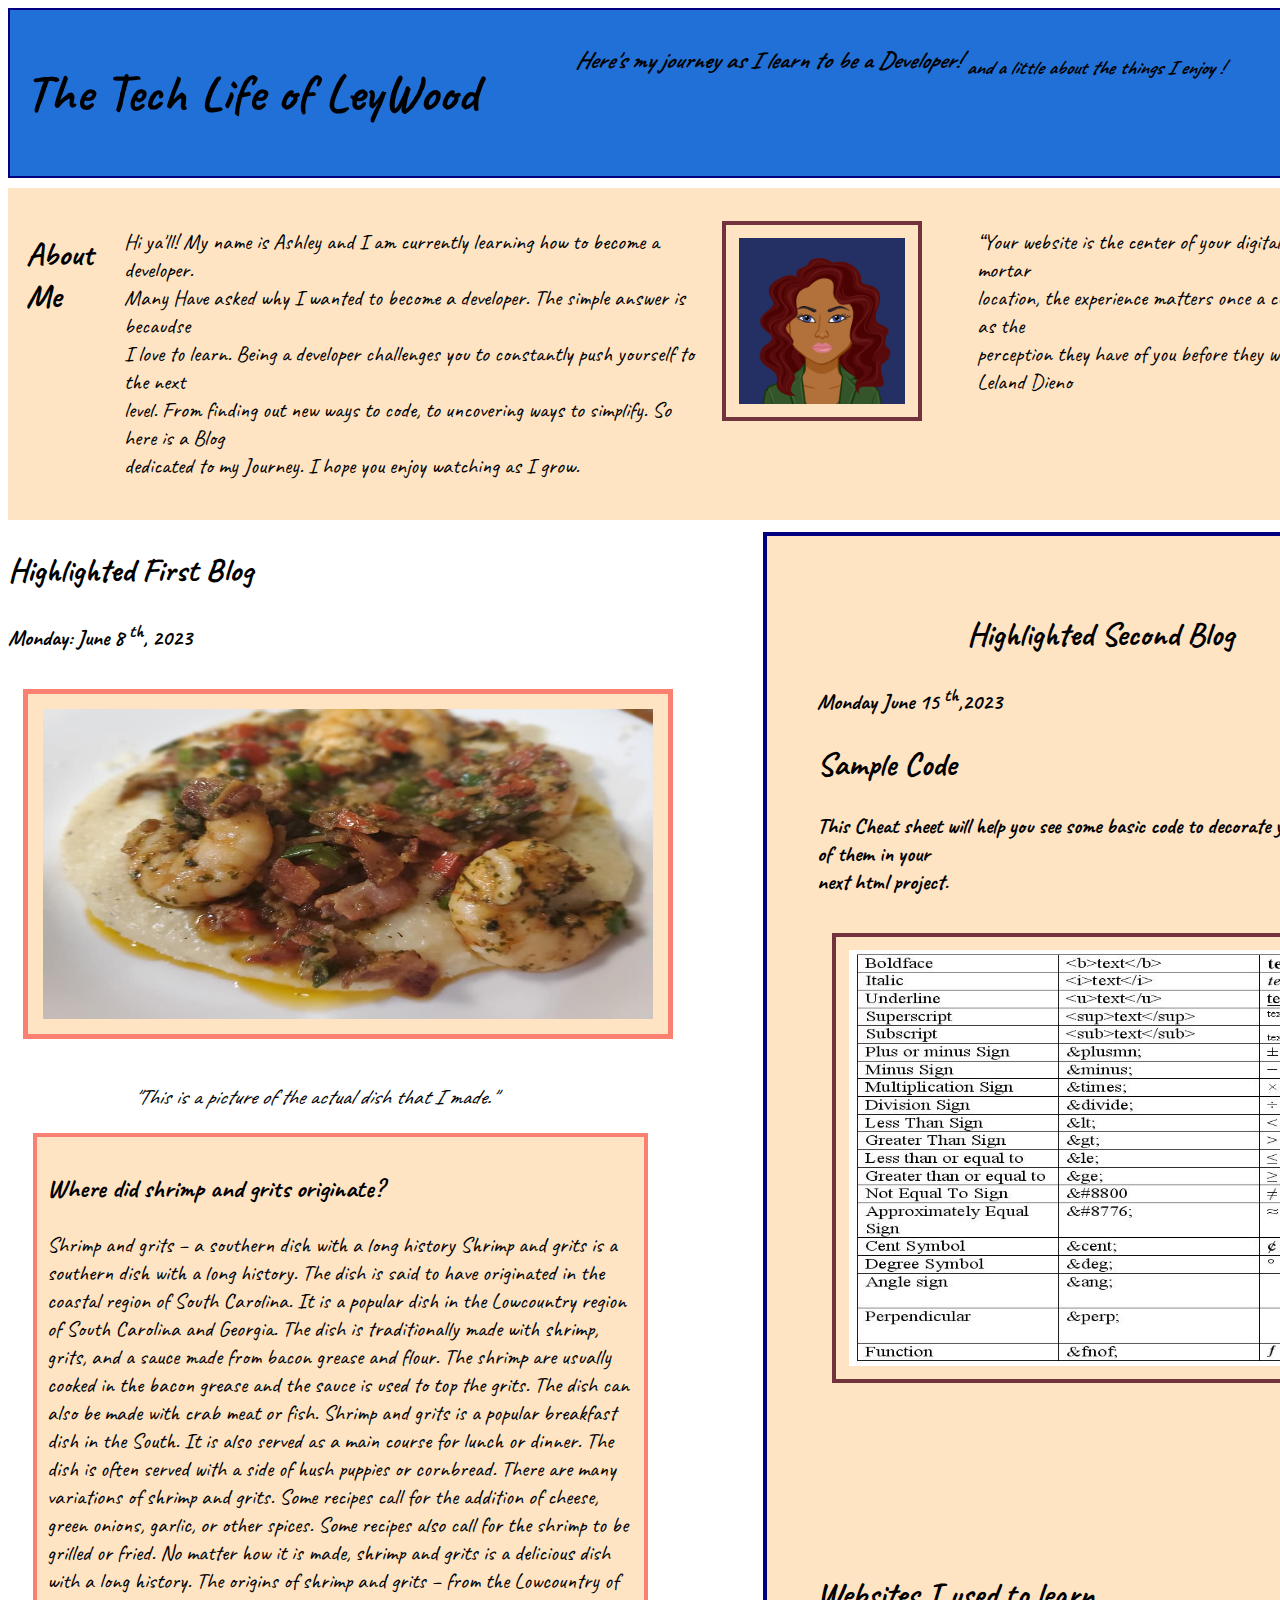
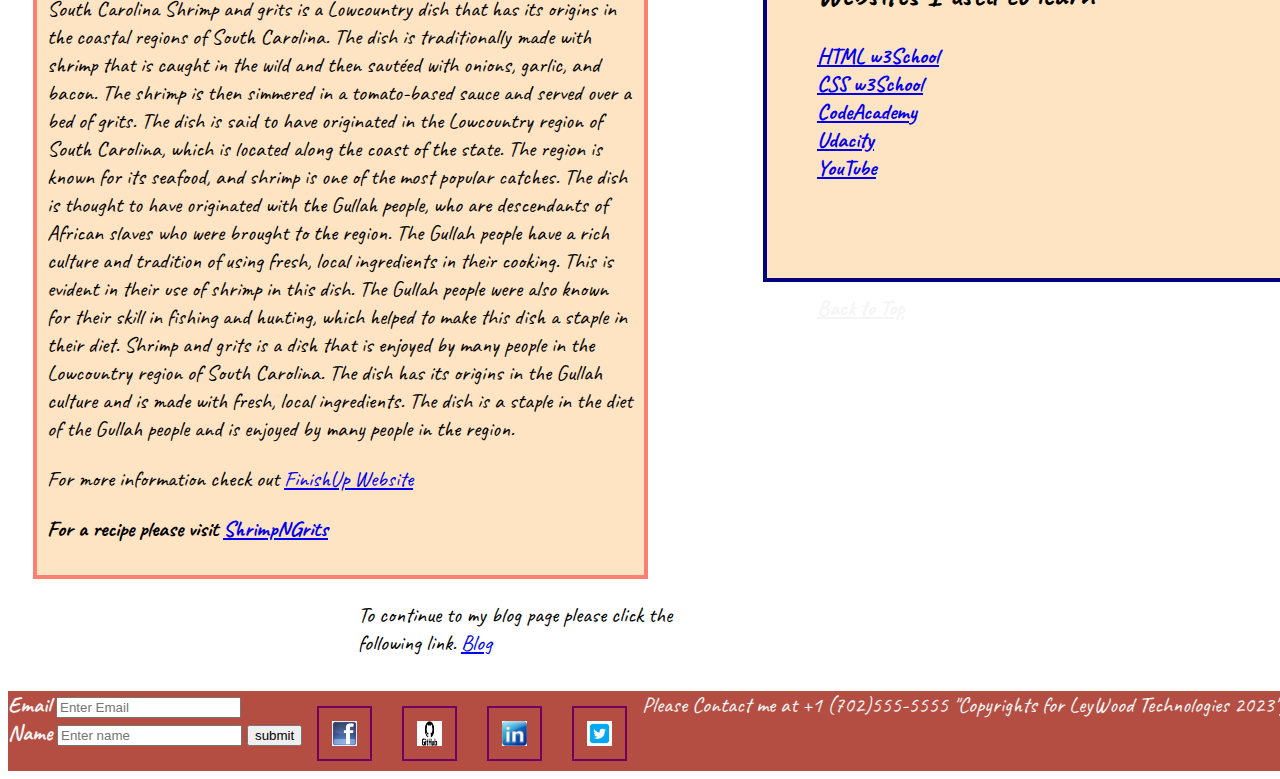
<file: 2023Blog/index.html>
<!DOCTYPE html>
<html lang="en">


<head>
    <meta charset="UTF-8">
    <link rel="stylesheet" href="main.css">
    <link rel="preconnect" href="https://fonts.googleapis.com">
    <link rel="preconnect" href="https://fonts.gstatic.com" crossorigin>
    <link href="https://fonts.googleapis.com/css2?family=Caveat:wght@400;700&family=Pacifico&display=swap" rel="stylesheet">
    <title> The Tech Life of LeyWood</title>
</head>

<body>
    <header>

        <h1> The Tech Life of LeyWood</h1>
        <section>
            <p>
                <h2><i>Here's my journey as I learn to be a Developer! <sub>and a little about the things I enjoy
                            !</sub></i></h2>
            </p>
        </section>


        <section id="signup">
            <h3>
                <p>Subscribe to my blog</p>
                <button type="button"> <a href="#subhere">Subscribe here</a> </button>


            </h3>
        </section>
        <ul>
            <li>
                <a id="home_page" href="index.html">Home</a>
            </li>

            <li><a href="#side_note">Social Media</a></li>
            <li><a href="post.html">Blog page</a></li>
            <li><a href="#l_l">Learning Links</a></li>
        </ul>
    </header>



    <div id="bigbox">


        <div class="headertop">
            <h2>About Me</h2>



            <p> Hi ya'll! My name is Ashley and I am currently learning how to become a developer. <br>Many Have asked why I wanted to become a developer. The simple answer is becaudse <br>I love to learn. Being a developer challenges you to constantly push
                yourself to the next <br> level. From finding out new ways to code, to uncovering ways to simplify. So here is a Blog <br> dedicated to my Journey. I hope you enjoy watching as I grow.
            </p> <img id="lwp" src="images\AvatarAsh.png" alt="happy">





            <blockquote cite="https://www.ramotion.com/blog/web-development-quotes/">
                “Your website is the center of your digital ecosystem, like a brick and mortar <br>location, the experience matters once a customer enters, just as much as the <br>perception they have of you before they walk through the door.” - Leland
                Dieno
            </blockquote>





        </div>






        <div class="maininfo">
            <h2 id="Gallery_g"> Highlighted First Blog </h2>
            <p><b>Monday: June 8 <sup>th</sup>, 2023</b></p>
            <img id="sng" src="images\ShrimpNGrits.jpg" alt="Shrimp and Grits">

            <p id="pq"><i>"This is a picture of the actual dish that I made."</i></p>


            <blockquote cite="https://fisherbnb.com/where-did-shrimp-and-grits-originate/" id="sngf">
                <h3> Where did shrimp and grits originate?</h3>
                <p>Shrimp and grits – a southern dish with a long history Shrimp and grits is a southern dish with a long history. The dish is said to have originated in the coastal region of South Carolina. It is a popular dish in the Lowcountry region
                    of South Carolina and Georgia. The dish is traditionally made with shrimp, grits, and a sauce made from bacon grease and flour. The shrimp are usually cooked in the bacon grease and the sauce is used to top the grits. The dish can
                    also be made with crab meat or fish. Shrimp and grits is a popular breakfast dish in the South. It is also served as a main course for lunch or dinner. The dish is often served with a side of hush puppies or cornbread. There are many
                    variations of shrimp and grits. Some recipes call for the addition of cheese, green onions, garlic, or other spices. Some recipes also call for the shrimp to be grilled or fried. No matter how it is made, shrimp and grits is a delicious
                    dish with a long history. The origins of shrimp and grits – from the Lowcountry of South Carolina Shrimp and grits is a Lowcountry dish that has its origins in the coastal regions of South Carolina. The dish is traditionally made with
                    shrimp that is caught in the wild and then sautéed with onions, garlic, and bacon. The shrimp is then simmered in a tomato-based sauce and served over a bed of grits. The dish is said to have originated in the Lowcountry region of
                    South Carolina, which is located along the coast of the state. The region is known for its seafood, and shrimp is one of the most popular catches. The dish is thought to have originated with the Gullah people, who are descendants of
                    African slaves who were brought to the region. The Gullah people have a rich culture and tradition of using fresh, local ingredients in their cooking. This is evident in their use of shrimp in this dish. The Gullah people were also
                    known for their skill in fishing and hunting, which helped to make this dish a staple in their diet. Shrimp and grits is a dish that is enjoyed by many people in the Lowcountry region of South Carolina. The dish has its origins in
                    the Gullah culture and is made with fresh, local ingredients. The dish is a staple in the diet of the Gullah people and is enjoyed by many people in the region.

                    <p> For more information check out <a href="https://fisherbnb.com/where-did-shrimp-and-grits-originate/">FinishUp Website</a></p>
                    <p><b>For a recipe please visit <a
                                href="https://www.bowlofdelicious.com/easy-classic-shrimp-and-grits/">ShrimpNGrits</a></b>
                    </p>
            </blockquote>



            <p id="uptb">To continue to my blog page please click the following link. <a href="post.html">Blog</a>
            </p>

        </div>



        <div class="sidenote">
            <h2 id="sb"> Highlighted Second Blog </h2>
            <p><b>Monday June 15 <sup>th</sup>,2023</b></p>
            <h2>Sample Code</h2>


            <p>This Cheat sheet will help you see some basic code to decorate your page. Try usinging some of them in your <br> next html project.</p>
            <img src="images\CheetSheet.jpg" alt="Sample Code" class="CSP">
            <br>
            <br>
            <br>
            <br>
            <br>
            <br>
            <h2 id="l_l"> Websites I used to learn </h2>


            <a href="https://www.w3schools.com/html/default.asp">HTML w3School</a><br>
            <a href="https://www.w3schools.com/Css/">CSS w3School</a><br>
            <a href="https://www.codecademy.com/">CodeAcademy</a><br>
            <a href="https://www.udacity.com/">Udacity</a><br>
            <a href="https://www.youtube.com/results?search_query=html">YouTube</a><br>
            <br>
            <br>
            <br>
            <br>

            <a href="#home_page" id="bttl">Back to Top</a>





        </div>




        <div class="footer">

            <section id="subhere">




                <label for="email"><b>Email</b></label>
                <input type="text" placeholder="Enter Email" name="email required">
                <br>

                <label for="name"><b>Name</b></label>
                <input type="text" placeholder="Enter name" name="name required">
                <button type="submit">submit</button>
            </section>
            <a id="side_note">

                <a href="https://www.facebook.com/"> <img id="sociImg" src="images\fbimg.jpeg" alt="FB"> </a>

                <a href="https://github.com/Oleeash85"><img id="sociImg" src="images\GithubLogo.jpeg" alt="GitHub"></a>

                <a href="https://www.linkedin.com/in/ashley-martin-gatewood-67695519a/"> <img id="sociImg" src="images\LinkedinLogo.jpeg" alt="LinkedIn"></a>

                <a href="https://twitter.com/oleeash"> <img id="sociImg" src="images\twitterLogo.jpeg" alt="Twitter"></a>
                Please Contact me at +1 (702)555-5555 "Copyrights for LeyWood Technologies 2023"
                <a href="#home_page" id="bttl">Back to Top</a>

                <section>

                </section>
                <section>

                </section>
        </div>
    </div>
</body>

</html>
</file>
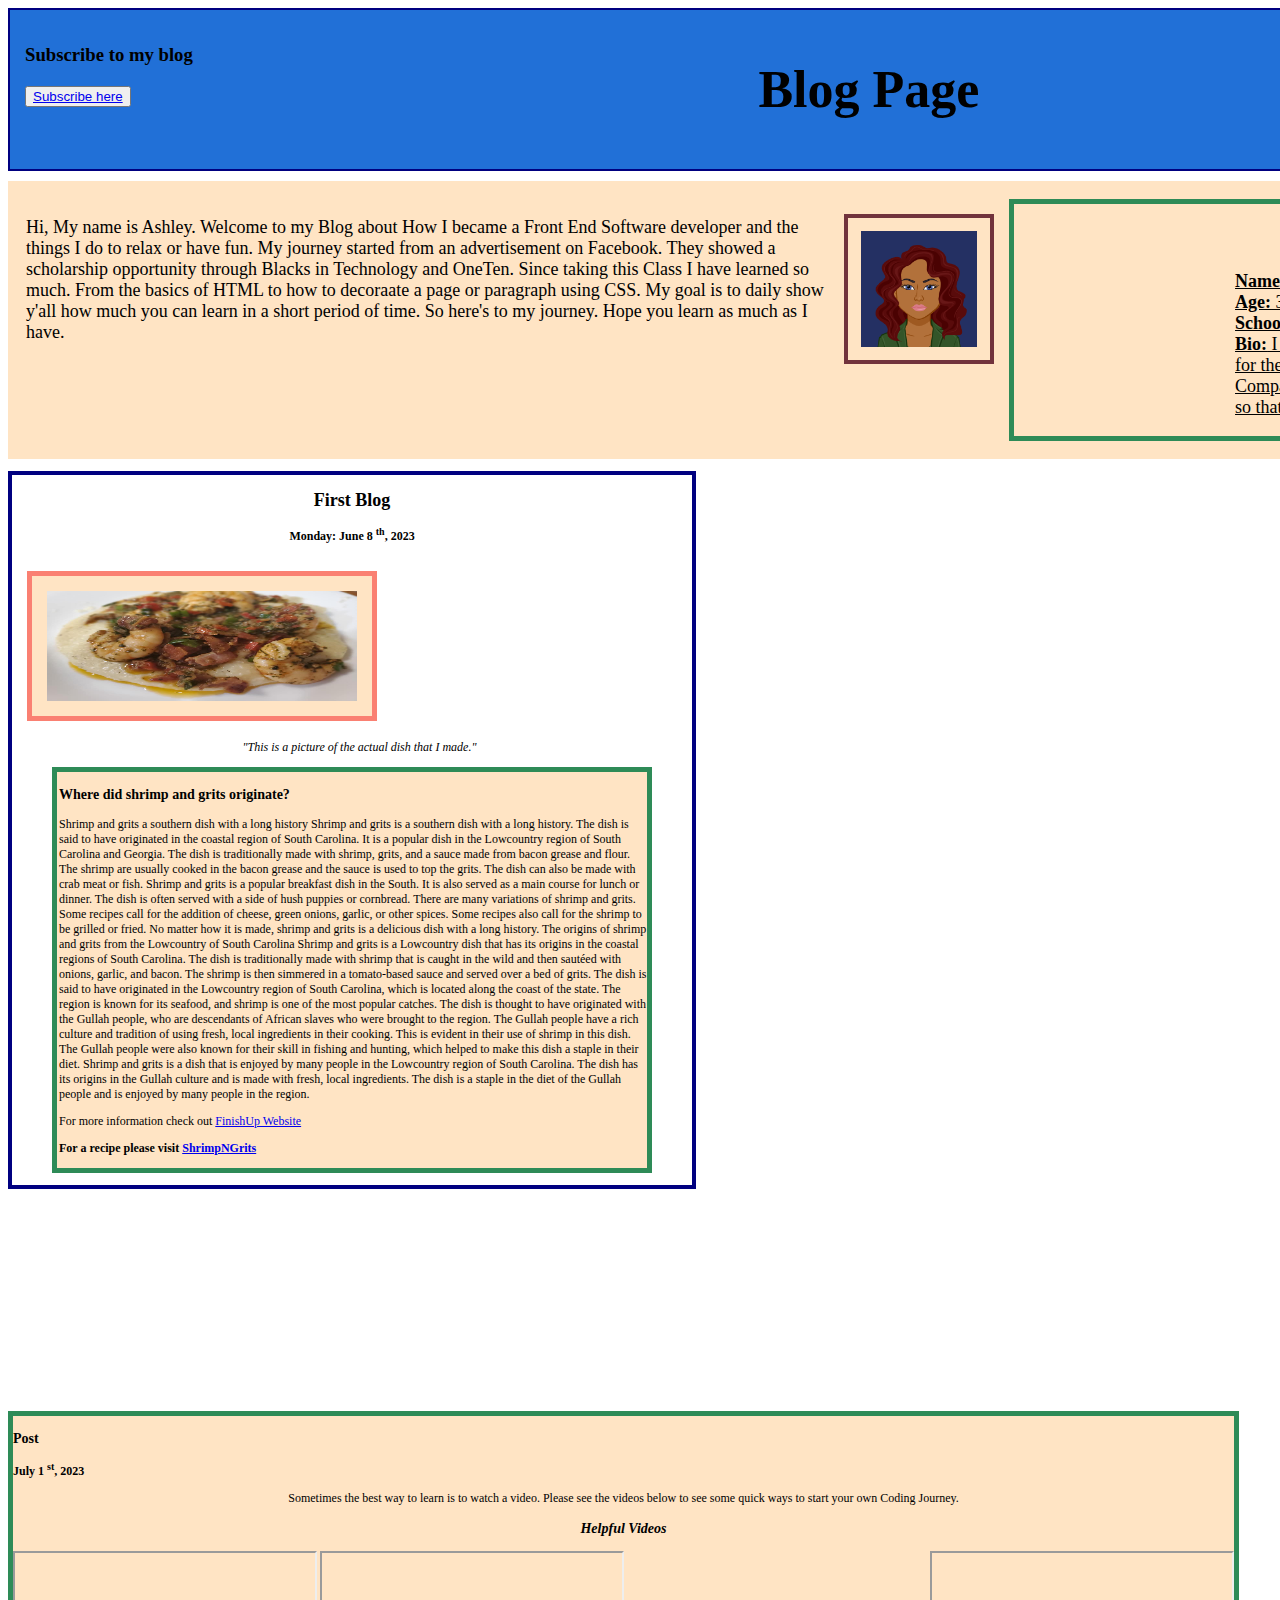
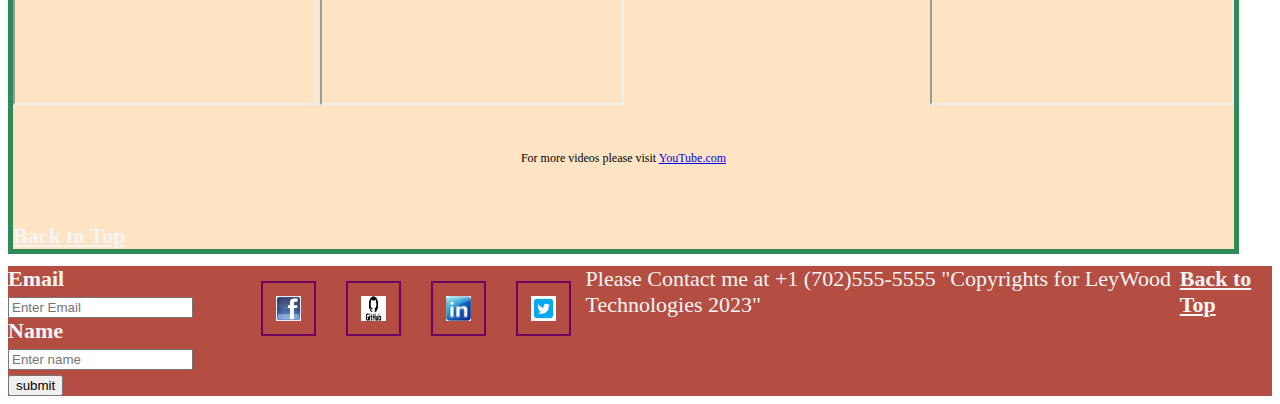
<file: 2023Blog/post.html>
<!DOCTYPE html>
<html lang="en">

<head>
    <title> Blog Page</title>
    <link rel="stylesheet" type="" href="main.css">
</head>

<body>
    <header>

        <section id="signup">
            <h3>
                <p>Subscribe to my blog</p>
                <button type="button"> <a href="#subhere">Subscribe here</a> </button>


            </h3>
        </section>

        <h1>Blog Page</h1>
        <ul>
            <li>
                <a id="home_page" href="index.html">Home</a>
            </li>

            <li><a href="#side_note">Social Media</a></li>

            <li><a href="post.html">Blog page</a></li>
        </ul>

    </header>
    <div id="bigbox">

        <div class="headertop">
            <p id="bppo">Hi, My name is Ashley. Welcome to my Blog about How I became a Front End Software developer and the things I do to relax or have fun. My journey started from an advertisement on Facebook. They showed a scholarship opportunity through Blacks
                in Technology and OneTen. Since taking this Class I have learned so much. From the basics of HTML to how to decoraate a page or paragraph using CSS. My goal is to daily show y'all how much you can learn in a short period of time. So here's
                to my journey. Hope you learn as much as I have. </p>
            <img src="images\AvatarAsh.png" alt="Ashley's Avatar">


            <section>


                <div id="AMI">
                    <h3>Here is a littel about me.</h3>
                    <p><u><b>Name:</b> Ashley Martin <br> <b>Age:</b> 37 <br> <b>School:</b> Udacity <br> <b>Bio:</b> I
                            have been studying Software development <br> for the last year. I started my own Tech <br>
                            Company called LeyWood Technologies in 2022
                            <br> so that I can continue to refine my skills.</u></p>

                </div>
            </section>
        </div>

        <div class="maininfo" id="bpo">
            <h2 id="Gallery_g"> First Blog </h2>
            <p><b>Monday: June 8 <sup>th</sup>, 2023</b></p>
            <img id="sngb" src="images\ShrimpNGrits.jpg" alt="Shrimp and Grits">

            <figcaption id="pqb"><i>"This is a picture of the actual dish that I made."</i></figcaption>


            <blockquote cite="https://fisherbnb.com/where-did-shrimp-and-grits-originate/" id="AMI2">
                <h3> Where did shrimp and grits originate?</h3>
                <p>Shrimp and grits a southern dish with a long history Shrimp and grits is a southern dish with a long history. The dish is said to have originated in the coastal region of South Carolina. It is a popular dish in the Lowcountry region of
                    South Carolina and Georgia. The dish is traditionally made with shrimp, grits, and a sauce made from bacon grease and flour. The shrimp are usually cooked in the bacon grease and the sauce is used to top the grits. The dish can also
                    be made with crab meat or fish. Shrimp and grits is a popular breakfast dish in the South. It is also served as a main course for lunch or dinner. The dish is often served with a side of hush puppies or cornbread. There are many variations
                    of shrimp and grits. Some recipes call for the addition of cheese, green onions, garlic, or other spices. Some recipes also call for the shrimp to be grilled or fried. No matter how it is made, shrimp and grits is a delicious dish
                    with a long history. The origins of shrimp and grits from the Lowcountry of South Carolina Shrimp and grits is a Lowcountry dish that has its origins in the coastal regions of South Carolina. The dish is traditionally made with shrimp
                    that is caught in the wild and then sautéed with onions, garlic, and bacon. The shrimp is then simmered in a tomato-based sauce and served over a bed of grits. The dish is said to have originated in the Lowcountry region of South Carolina,
                    which is located along the coast of the state. The region is known for its seafood, and shrimp is one of the most popular catches. The dish is thought to have originated with the Gullah people, who are descendants of African slaves
                    who were brought to the region. The Gullah people have a rich culture and tradition of using fresh, local ingredients in their cooking. This is evident in their use of shrimp in this dish. The Gullah people were also known for their
                    skill in fishing and hunting, which helped to make this dish a staple in their diet. Shrimp and grits is a dish that is enjoyed by many people in the Lowcountry region of South Carolina. The dish has its origins in the Gullah culture
                    and is made with fresh, local ingredients. The dish is a staple in the diet of the Gullah people and is enjoyed by many people in the region.

                    <p> For more information check out <a href="https://fisherbnb.com/where-did-shrimp-and-grits-originate/">FinishUp Website</a></p>
                    <p><b>For a recipe please visit <a
                                href="https://www.bowlofdelicious.com/easy-classic-shrimp-and-grits/">ShrimpNGrits</a></b>
                    </p>
            </blockquote>




        </div>
        <section>
            <div class="sidenote" id="sb2">
                <h2> Second Blog </h2>
                <p><b>Monday June 15 <sup>th</sup>,2023</b></p>
                <h2>Sample Code</h2>


                <p>This Cheat sheet will help you see some basic code to decorate your page. Try usinging some of them in your <br> next html project.</p>
                <img src="images\CheetSheet.jpg" alt="Sample Code" id="CSP">
                <br>
                <br>
                <br>
                <br>
                <br>
                <br>
                <h2 id="l_l"> Websites I used to learn </h2>


                <a href="https://www.w3schools.com/html/default.asp">HTML w3School</a><br>
                <a href="https://www.w3schools.com/Css/">CSS w3School</a><br>
                <a href="https://www.codecademy.com/">CodeAcademy</a><br>
                <a href="https://www.udacity.com/">Udacity</a><br>
                <a href="https://www.youtube.com/results?search_query=html">YouTube</a><br>
                <br>
                <br>
                <br>
                <br>

                <a href="#home_page" id="bttl">Back to Top</a>





            </div>
        </section>




        <div class="maininfo" id="videosb">
            <a id="side_note">
                <h3>Post</h3>
            </a>
            <b>July 1 <sup>st</sup>, 2023</b>
            <p> Sometimes the best way to learn is to watch a video. Please see the videos below to see some quick ways to start your own Coding Journey.
            </p>
            <h3><b><i id="space1">Helpful Videos</i></b>
            </h3>





            <iframe src="https://www.youtube.com/watch?v=salY_Sm6mv4"> HTML in 5 mins</iframe>
            <iframe src="https://www.youtube.com/watch?v=Z4pCqK-V_Wo">CSS IN 5 mins</iframe>
            <iframe src="https://www.youtube.com/watch?v=G3e-cpL7ofc" frameborder="0">HTML START TO FINISH </iframe>
            <iframe src="https://www.youtube.com/watch?v=UB1O30fR-EE">Html Crash Course for Absolute beginners</iframe>
            <br>
            <br>
            <br>
            <blockquote> For more videos please visit <a href="https://www.youtube.com/results?search_query=html+videos">YouTube.com</a>
            </blockquote>
            <br>
            <br>
            <br>
            <a href="#home_page" id="bttl">Back to Top</a>
        </div>




    </div>
    <div class="footer">

        <section id="subhere">




            <label for="email"><b>Email</b></label>
            <input type="text" placeholder="Enter Email" name="email required">
            <br>

            <label for="name"><b>Name</b></label>
            <input type="text" placeholder="Enter name" name="name required">
            <button type="submit">submit</button>
        </section>
        <a id="side_note">

            <a href="https://www.facebook.com/"> <img id="sociImg" src="images\fbimg.jpeg" alt="FB"> </a>

            <a href="https://github.com/Oleeash85"><img id="sociImg" src="images\GithubLogo.jpeg" alt="GitHub"></a>

            <a href="https://www.linkedin.com/in/ashley-martin-gatewood-67695519a/"> <img id="sociImg" src="images\LinkedinLogo.jpeg" alt="LinkedIn"></a>

            <a href="https://twitter.com/oleeash"> <img id="sociImg" src="images\twitterLogo.jpeg" alt="Twitter"></a>
            Please Contact me at +1 (702)555-5555 "Copyrights for LeyWood Technologies 2023"
            <a href="#home_page" id="bttl">Back to Top</a>


    </div>
</body>

</html>
</file>
<file: 2023Blog/main.css>
@import url(post.css);
@import url(next.css);
@import url(final.css);
</file>
